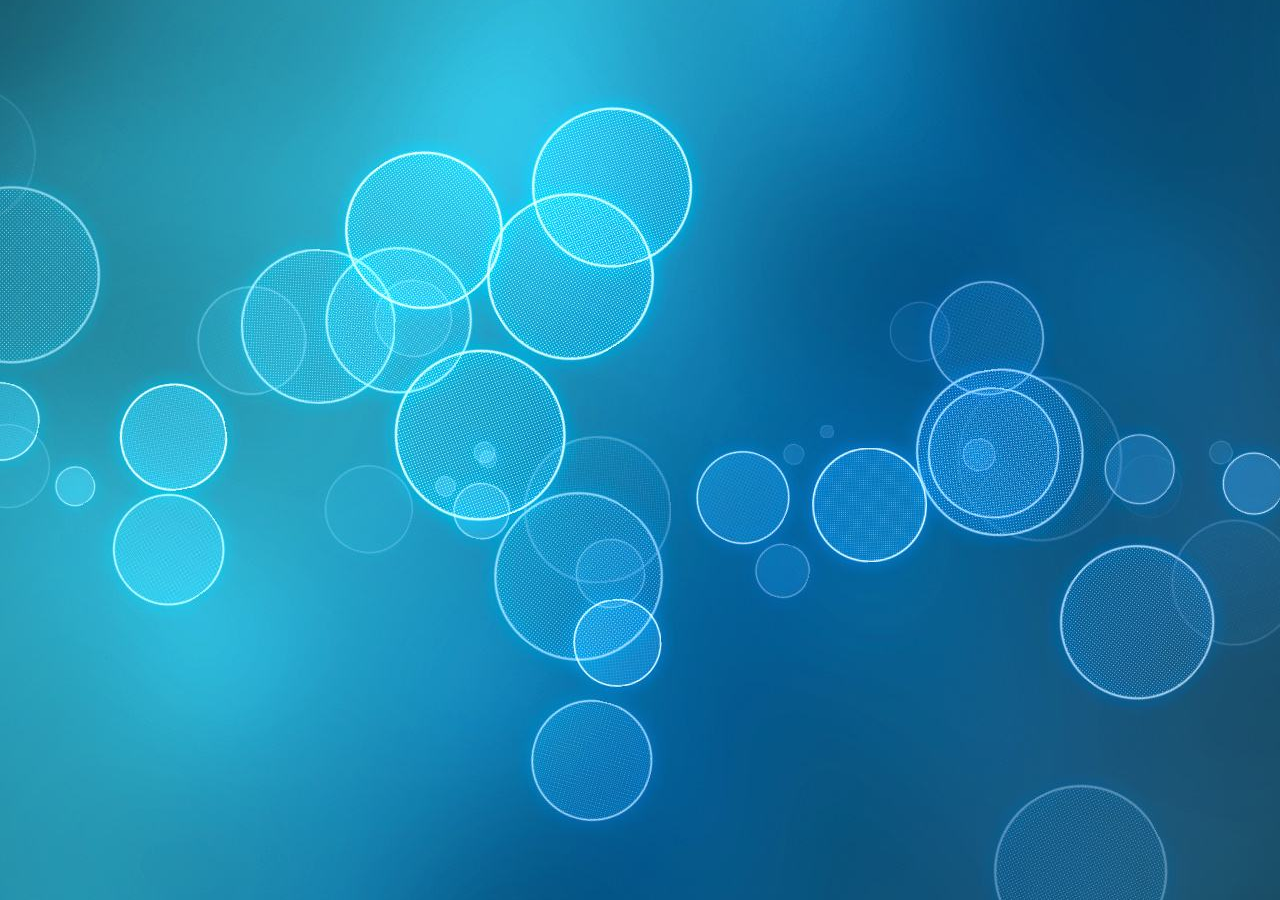
<file: html/login.html>
<!DOCTYPE html>
<html>
<head>
    <meta charset="UTF-8"/>
    <title>登陆</title>
    <link rel="stylesheet" href="style/bootstrap.min.css" />
    <link rel="stylesheet" href="style/bootstrap-theme.min.css" />
    <link rel="stylesheet" href="style/login.css"/>
    <script src="js/bootstrap.min.js"></script>
</head>
<body>
    <form action="" method="" class="form-horizontal col-sm-5 login-form">
        <div class="form-group has-feedback">
            <label class="control-label col-sm-2">账号:</label>
            <div class="col-sm-8">
                <span class="form-control-feedback glyphicon glyphicon-user"></span>
                <input type="text" class="form-control"/>
            </div>
        </div>
        <div class="form-group has-feedback">
            <label class="control-label col-sm-2">密码:</label>
            <div class="col-sm-8">
                <span class="form-control-feedback glyphicon glyphicon-lock"></span>
                <input type="password" class="form-control"/>
            </div>
        </div>
        <div class="form-group">
            <label class="control-label col-sm-2">验证码</label>
            <div class="col-sm-6">
                <input type="text" class="form-control"/>
            </div>
            <div class="col-sm-3">
                <img src="img/vcode.jpg" style="width:50px;height: 30px;"/>
            </div>
        </div>
        <div class="form-group">
            <button type="submit" class="col-sm-3 col-sm-offset-2 btn">登陆</button>
            <button type="submit" class="col-sm-3 col-sm-offset-2 btn">重置</button>
        </div>
    </form>
    <div class="animateLogin animateLeft"></div>
    <div class="animateLogin animateRight"></div>
</body>
</html>
</file>
<file: html/style/login.css>
html,body{
    width:100%;
    height:100%;
    overflow:hidden;
}
.login-form{
    padding:15px;
    position:relative;
    top:50%;
    left:50%;
    transform:translateX(-50%) translateY(-50%);
    background:rgba(99,255,90,.5);
    border-radius:30px;
    box-shadow: 0px 0px 10px rgba(99,255,90,1);
}
.animateLogin{
    position:absolute;
    width:1920px;
    height:100%;
    top:0px;
}
.animateLeft{
    right:50%;
    background:url(../img/bg.jpg) no-repeat;
    background-position:960px center;/* 960px  距离左边 960px center 上下居中*/
    /* animation 执行动画 animateLeft 定义动画过程  2s 动画执行时间  linear 运动时间曲线 1s 延迟时间 formwards 规定执行完成之后的状态 */
    /* transition: ;  */
    animation:animateLeft 2s linear 1s forwards;
}
.animateRight{
    left:50%;
    background:url(../img/bg.jpg) no-repeat;
    background-position:-960px center;
    animation:animateRight 2s linear 1s forwards;
}
/**
 定义动画过程
    @keyframes 动画过程的名称{
        变化过程
        from{}
        to{}
        可以百分比定义
        0%{

        }
        20%{

        }
        30%{

        }
        80%{
        }
        100%{
        }

    }
*/
@keyframes animateLeft{
    from{
        right:50%;
    }
    to{
        right:100%;
    }
}
@keyframes animateRight{
    from{
        left:50%;
    }
    to{
        left:100%;
    }
}
.form-horizontal .has-feedback .form-control-feedback{
    left:15px;
    color:rgba(99,255,90,0.5);
}
.has-feedback .form-control{
    padding-left:26px;
}
</file>
